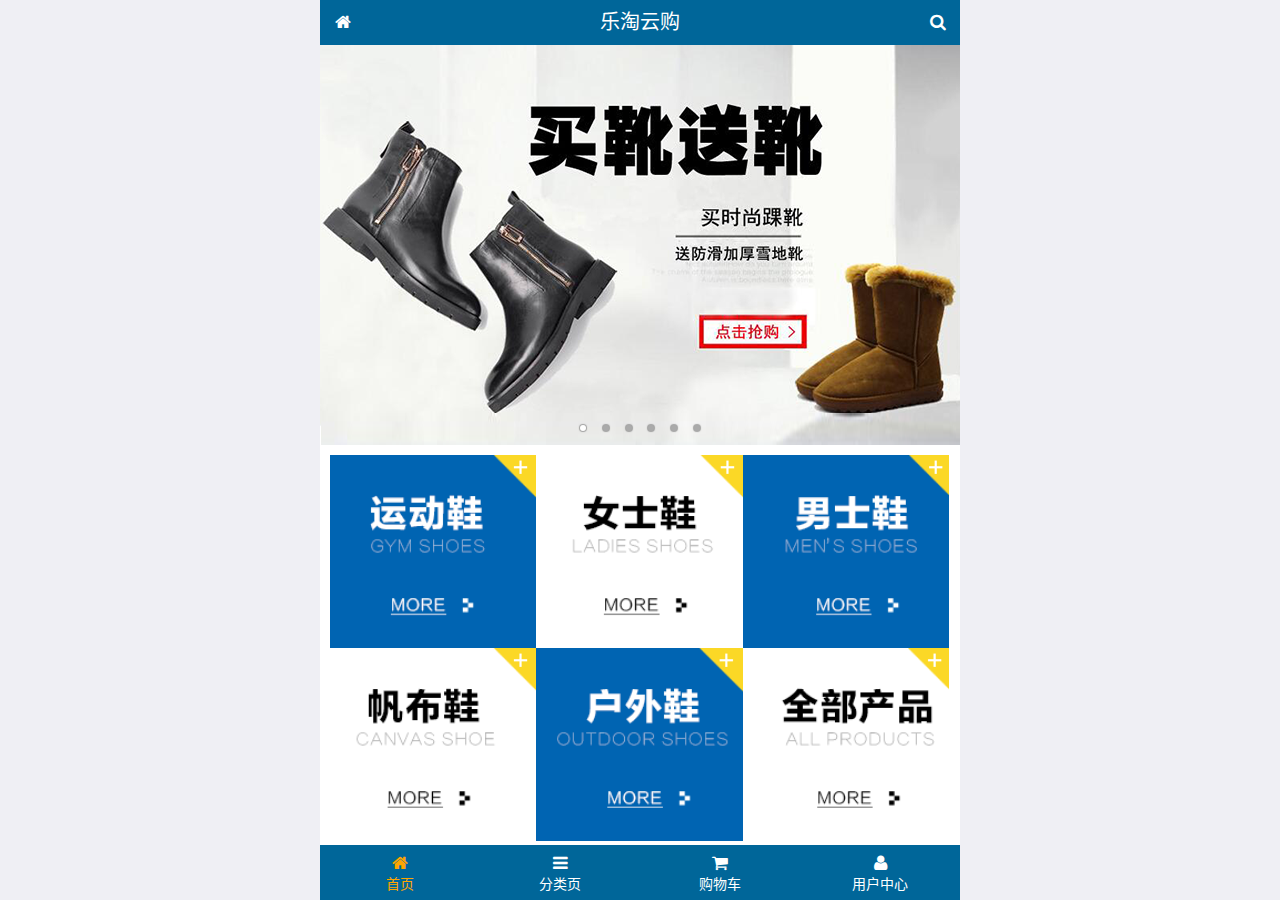
<file: public/mobile/index.html>
<!DOCTYPE html>
<html lang="zh-CN">
<head>
  <meta charset="UTF-8">
  <title>乐淘商城</title>
  <meta name="viewport" content="width=device-width, user-scalable=no, initial-scale=1.0, maximum-scale=1.0, minimum-scale=1.0">
  <!-- 引入字体图标库的css -->
  <link rel="stylesheet" href="./lib/fa/css/font-awesome.min.css">
  <link rel="stylesheet" href="./lib/mui/css/mui.css">
  <link rel="stylesheet" href="./css/common.css">
  <link rel="stylesheet" href="./css/index.css">
  <link rel="icon" href="favicon.ico">
</head>
<body>
<!--<span class="fa fa-pause"></span>-->
<!--<span class="mui-icon mui-icon-camera"></span>-->

<!-- 全屏容器 -->
<div class="lt_container">

  <!-- 乐淘头部 -->
  <div class="lt_header">
    <a href="index.html" class="icon_left"><i class="fa fa-home"></i></a>
    <h3>乐淘云购</h3>
    <a href="search.html" class="icon_right"><i class="fa fa-search"></i></a>
  </div>

  <!-- 乐淘主体 -->
  <div class="lt_main">
    <div class="mui-scroll-wrapper">
      <div class="mui-scroll">
        <!--这里放置真实显示的DOM内容-->

        <!-- 轮播图 -->
        <div class="mui-slider">

          <!-- 图片区域 -->
          <div class="mui-slider-group mui-slider-loop">
            <!-- 添加假图 -->
            <div class="mui-slider-item mui-slider-item-duplicate">
              <a href="#"><img src="./images/banner6.png" /></a>
            </div>

            <div class="mui-slider-item"><a href="#"><img src="./images/banner1.png" /></a></div>
            <div class="mui-slider-item"><a href="#"><img src="./images/banner2.png" /></a></div>
            <div class="mui-slider-item"><a href="#"><img src="./images/banner3.png" /></a></div>
            <div class="mui-slider-item"><a href="#"><img src="./images/banner4.png" /></a></div>
            <div class="mui-slider-item"><a href="#"><img src="./images/banner5.png" /></a></div>
            <div class="mui-slider-item"><a href="#"><img src="./images/banner6.png" /></a></div>

            <!-- 添加假图 -->
            <div class="mui-slider-item mui-slider-item-duplicate">
              <a href="#"><img src="./images/banner1.png" /></a>
            </div>
          </div>

          <!-- 小圆点结构 -->
          <div class="mui-slider-indicator">
            <div class="mui-indicator mui-active"></div>
            <div class="mui-indicator"></div>
            <div class="mui-indicator"></div>
            <div class="mui-indicator"></div>
            <div class="mui-indicator"></div>
            <div class="mui-indicator"></div>
          </div>

        </div>

        <!-- 导航区域 -->
        <div class="lt_nav">
          <ul class="mui-clearfix">
            <li><a href="#"><img src="./images/nav1.png" alt=""></a></li>
            <li><a href="#"><img src="./images/nav2.png" alt=""></a></li>
            <li><a href="#"><img src="./images/nav3.png" alt=""></a></li>
            <li><a href="#"><img src="./images/nav4.png" alt=""></a></li>
            <li><a href="#"><img src="./images/nav5.png" alt=""></a></li>
            <li><a href="#"><img src="./images/nav6.png" alt=""></a></li>
          </ul>
        </div>

        <!-- 产品区域 -->
        <div class="lt_product">
          <ul>
            <li class="lt_product_item">
              <a href="#">
                <img src="./images/product.jpg" alt="">
                <p class="info mui-ellipsis-2">adidas阿迪达斯 男式 场下休闲篮球鞋S83700场下休闲篮球鞋S83700 </p>
                <p>
                  <span class="price">¥560</span>
                  <span class="oldPrice">¥580</span>
                </p>
                <button class="mui-btn mui-btn-primary">立即购买</button>
              </a>
            </li>
            <li class="lt_product_item">
              <a href="#">
                <img src="./images/product.jpg" alt="">
                <p class="info mui-ellipsis-2">adidas阿迪达斯 男式 场下休闲篮球鞋S83700场下休闲篮球鞋S83700 </p>
                <p>
                  <span class="price">¥560</span>
                  <span class="oldPrice">¥580</span>
                </p>
                <button class="mui-btn mui-btn-primary">立即购买</button>
              </a>
            </li>
            <li class="lt_product_item">
              <a href="#">
                <img src="./images/product.jpg" alt="">
                <p class="info mui-ellipsis-2">adidas阿迪达斯 男式 场下休闲篮球鞋S83700场下休闲篮球鞋S83700 </p>
                <p>
                  <span class="price">¥560</span>
                  <span class="oldPrice">¥580</span>
                </p>
                <button class="mui-btn mui-btn-primary">立即购买</button>
              </a>
            </li>
            <li class="lt_product_item">
              <a href="#">
                <img src="./images/product.jpg" alt="">
                <p class="info mui-ellipsis-2">adidas阿迪达斯 男式 场下休闲篮球鞋S83700场下休闲篮球鞋S83700 </p>
                <p>
                  <span class="price">¥560</span>
                  <span class="oldPrice">¥580</span>
                </p>
                <button class="mui-btn mui-btn-primary">立即购买</button>
              </a>
            </li>
            <li class="lt_product_item">
              <a href="#">
                <img src="./images/product.jpg" alt="">
                <p class="info mui-ellipsis-2">adidas阿迪达斯 男式 场下休闲篮球鞋S83700场下休闲篮球鞋S83700 </p>
                <p>
                  <span class="price">¥560</span>
                  <span class="oldPrice">¥580</span>
                </p>
                <button class="mui-btn mui-btn-primary">立即购买</button>
              </a>
            </li>
            <li class="lt_product_item">
              <a href="#">
                <img src="./images/product.jpg" alt="">
                <p class="info mui-ellipsis-2">adidas阿迪达斯 男式 场下休闲篮球鞋S83700场下休闲篮球鞋S83700 </p>
                <p>
                  <span class="price">¥560</span>
                  <span class="oldPrice">¥580</span>
                </p>
                <button class="mui-btn mui-btn-primary">立即购买</button>
              </a>
            </li>
            <li class="lt_product_item">
              <a href="#">
                <img src="./images/product.jpg" alt="">
                <p class="info mui-ellipsis-2">adidas阿迪达斯 男式 场下休闲篮球鞋S83700场下休闲篮球鞋S83700 </p>
                <p>
                  <span class="price">¥560</span>
                  <span class="oldPrice">¥580</span>
                </p>
                <button class="mui-btn mui-btn-primary">立即购买</button>
              </a>
            </li>
            <li class="lt_product_item">
              <a href="#">
                <img src="./images/product.jpg" alt="">
                <p class="info mui-ellipsis-2">adidas阿迪达斯 男式 场下休闲篮球鞋S83700场下休闲篮球鞋S83700 </p>
                <p>
                  <span class="price">¥560</span>
                  <span class="oldPrice">¥580</span>
                </p>
                <button class="mui-btn mui-btn-primary">立即购买</button>
              </a>
            </li>
          </ul>
        </div>

      </div>
    </div>
  </div>

  <!-- 乐淘底部 -->
  <div class="lt_footer">
    <ul>
      <li><a href="index.html" class="current"><i class="fa fa-home"></i><p>首页</p></a></li>
      <li><a href="category.html"><i class="fa fa-bars"></i><p>分类页</p></a></li>
      <li><a href="cart.html"><i class="fa fa-shopping-cart"></i><p>购物车</p></a></li>
      <li><a href="user.html"><i class="fa fa-user"></i><p>用户中心</p></a></li>
    </ul>
  </div>
</div>


<script src="./lib/zepto/zepto.min.js"></script>
<script src="./lib/mui/js/mui.js"></script>
<script src="./js/common.js"></script>
</body>
</html>
</file>
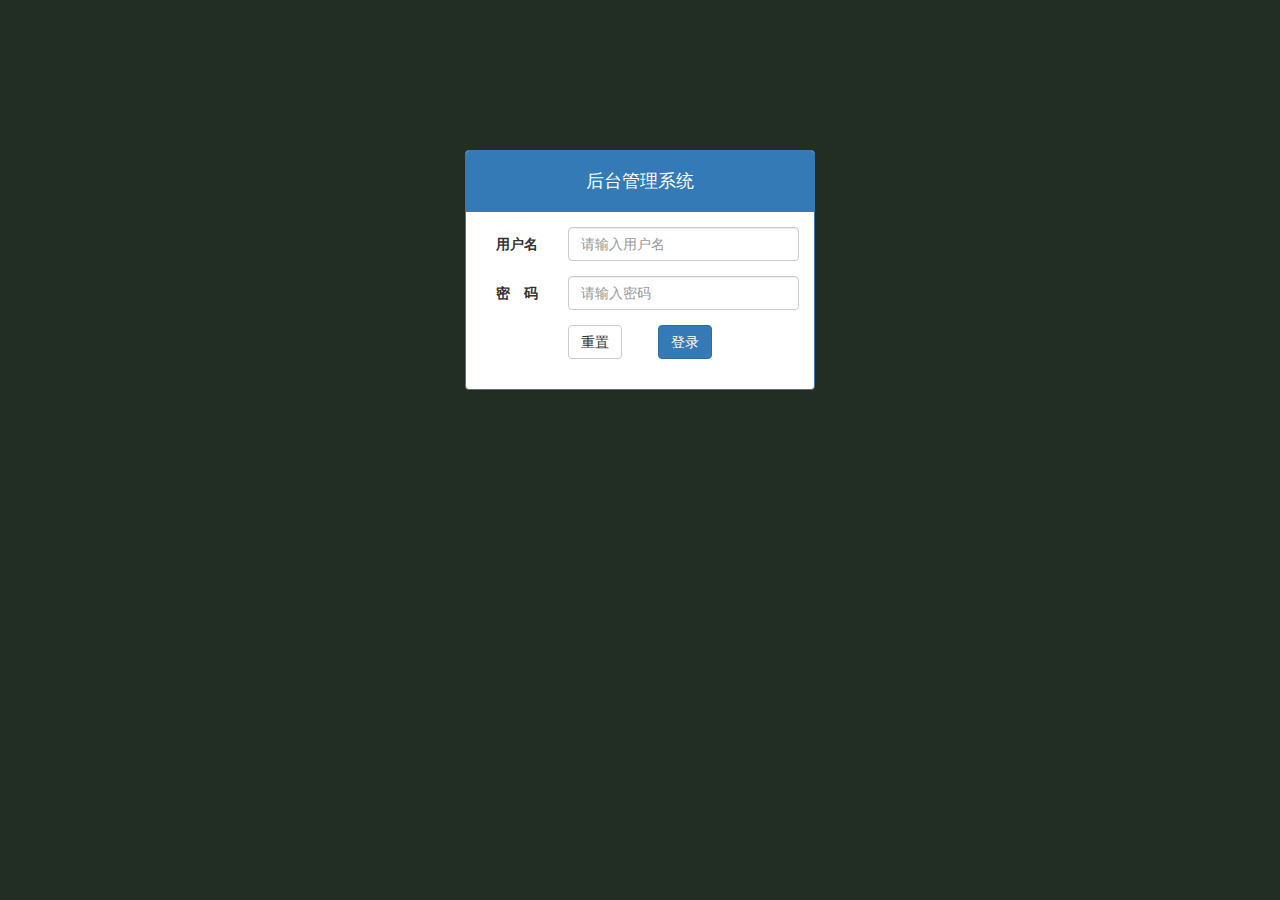
<file: public/back/login.html>
<!DOCTYPE html>
<html lang="en">
<head>
  <meta charset="UTF-8">
  <meta name="viewport" content="width=device-width, initial-scale=1.0">
  <meta http-equiv="X-UA-Compatible" content="ie=edge">
  <title>乐淘电商</title>
  <link rel="stylesheet" href="lib/bootstrap/css/bootstrap.css">
  <link rel="stylesheet" href="lib/bootstrap-validator/css/bootstrapValidator.css">
  <link rel="stylesheet" href="css/common.css">
  <link rel="stylesheet" href="lib/nprogress/nprogress.css">
</head>
<body class="body_bg">
  <div class="container">
    <div class="col-lg-4 col-lg-offset-4 mt_150">
        <div class="panel panel-primary">
            <div class="panel-heading">
              <h3 class="panel-title">后台管理系统</h3>
            </div>
            <div class="panel-body">
                <form class="form-horizontal" id="form">
                    <div class="form-group">
                      <label for="username" class="col-sm-3 control-label">用户名</label>
                      <div class="col-sm-9">
                        <input type="text" name="username" class="form-control" id="username" placeholder="请输入用户名">
                      </div>
                    </div>
                    <div class="form-group">
                      <label for="password" class="col-sm-3 control-label">密　码</label>
                      <div class="col-sm-9">
                        <input type="password" name="password" class="form-control" id="password" placeholder="请输入密码">
                      </div>
                    </div>
                   
                    <div class="form-group">
                      <div class="col-sm-offset-3 col-sm-6">
                        <button type="reset" class="btn btn-default pull-left">重置</button>
                        <button type="submit" class="btn btn-primary pull-right">登录</button>
                      </div>
                    </div>
                  </form>
            </div>
          </div>


    </div>
  </div>




  <script src="lib/jquery/jquery.min.js"></script>
  <script src="lib/bootstrap/js/bootstrap.min.js"></script>
  <script src="lib/bootstrap-validator/js/bootstrapValidator.js"></script>
  <script src="lib/nprogress/nprogress.js"></script>
  <script src="js/common.js"></script>
  <script src="js/login.js"></script>
</body>
</html>
</file>
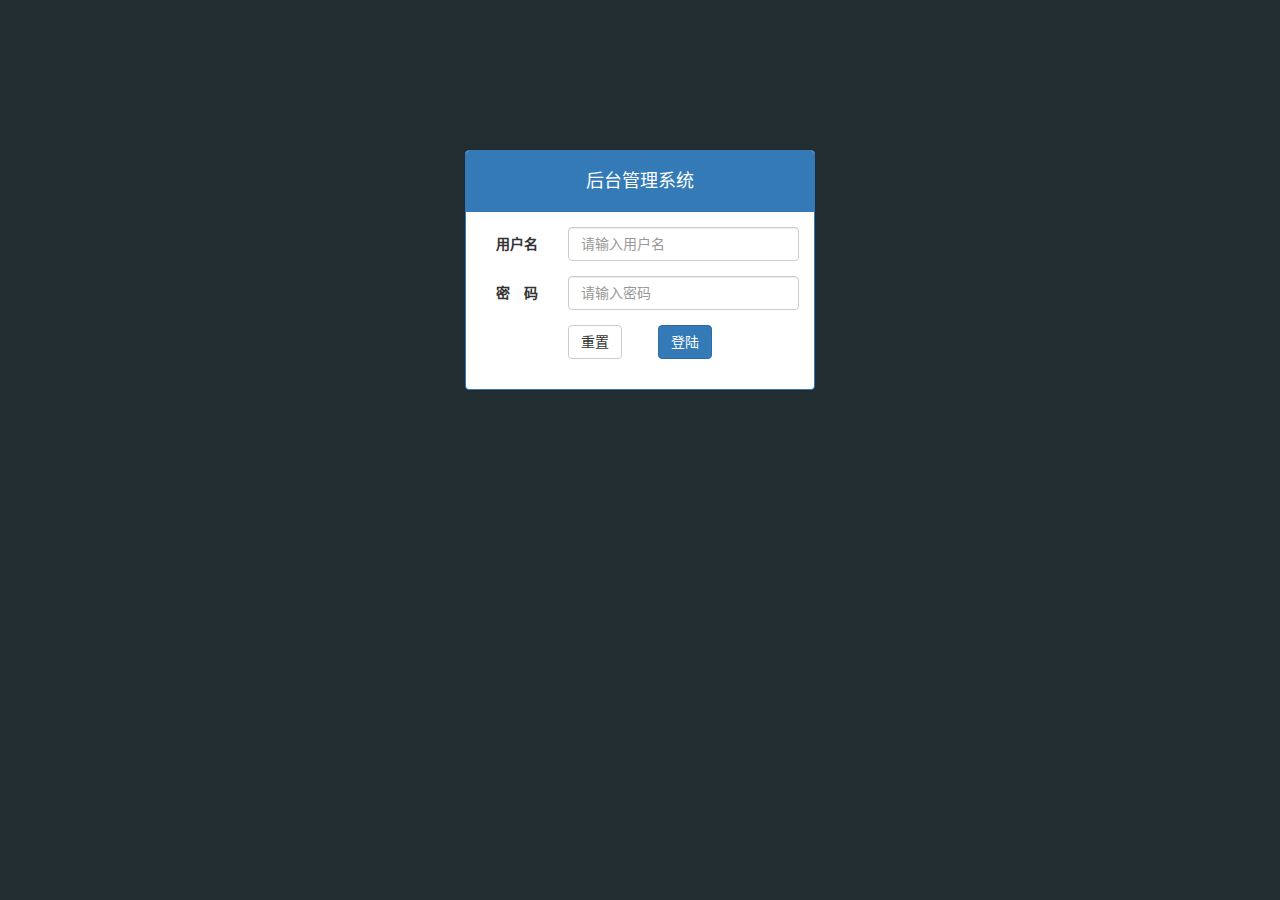
<file: public/back2/login.html>
<!DOCTYPE html>
<html lang="zh-CN">
<head>
  <meta charset="UTF-8">
  <title>乐淘电商</title>
  <meta name="viewport"
        content="width=device-width, user-scalable=no, initial-scale=1.0, maximum-scale=1.0, minimum-scale=1.0">
  <link rel="stylesheet" href="./lib/bootstrap/css/bootstrap.css">
  <link rel="stylesheet" href="./lib/bootstrap-validator/css/bootstrapValidator.min.css">
  <!-- 引入自己的 css -->
  <link rel="stylesheet" href="./css/common.css">
</head>
<body class="body_bg">


<!-- 响应式版心 -->
<div class="container">
  <div class="col-lg-4 col-lg-offset-4 mt_150">

    <!-- 面板 -->
    <div class="panel panel-primary">
      <!-- 头部 -->
      <div class="panel-heading">
        <h3 class="panel-title">后台管理系统</h3>
      </div>

      <!-- 面板内容 -->
      <div class="panel-body">
        <form class="form-horizontal" id="form">
          <div class="form-group">
            <label for="username"  class="col-sm-3 control-label">用户名</label>
            <div class="col-sm-9">
              <input type="text"  name="username"  class="form-control" id="username" placeholder="请输入用户名">
            </div>
          </div>
          <div class="form-group">
            <!-- 全角的空格, 可以用于调整间隙  -->
            <label for="password" class="col-sm-3 control-label">密　码</label>
            <div class="col-sm-9">
              <input type="password" name="password" class="form-control" id="password" placeholder="请输入密码">
            </div>
          </div>
          <div class="form-group">
            <div class="col-sm-offset-3 col-sm-6">
              <button type="reset" class="btn btn-default pull-left">重置</button>
              <button type="submit" class="btn btn-primary pull-right">登陆</button>
            </div>
          </div>
        </form>
      </div>
    </div>

  </div>
</div>



<script src="./lib/jquery/jquery.min.js"></script>
<script src="./lib/bootstrap/js/bootstrap.min.js"></script>
<script src="./lib/bootstrap-validator/js/bootstrapValidator.js"></script>

<script src="./js/login.js"></script>

</body>
</html>
</file>
<file: public/mobile/css/common.css>
html, body {
  width: 100%;
  height: 100%;
}

ul {
  list-style: none;
  margin: 0;
  padding: 0;
}
img {
  display: block;
  width: 100%;
}

/* 全屏容器 */
.lt_container {
  width: 100%;
  height: 100%;
  background-color: #fff;
  min-width: 320px;
  max-width: 640px;
  margin: 0 auto;
  position: relative;
  padding-top: 45px;
  padding-bottom: 55px;
}

.lt_header {
  position: absolute;
  left: 0;
  top: 0;
  width: 100%;
  height: 45px;
  background-color: #006699;
  padding-left: 45px;
  padding-right: 45px;
}

.lt_header .icon_left,
.lt_header .icon_right {
  width: 45px;
  height: 45px;
  line-height: 45px;
  text-align: center;
  position: absolute;
  top: 0;
  color: #fff;
}
.lt_header .icon_left {
  left: 0;
}
.lt_header .icon_right {
  right: 0;
}

.lt_header h3 {
  height: 45px;
  line-height: 45px;
  color: #fff;
  font-size: 20px;
  text-align: center;
  margin: 0;
  font-weight: normal;
}



.lt_footer {
  position: absolute;
  left: 0;
  bottom: 0;
  width: 100%;
  height: 55px;
  background-color: #006699;
  overflow: hidden;
}
.lt_footer li {
  float: left;
  width: 25%;
  text-align: center;
}
.lt_footer li a {
  width: 100%;
  height: 100%;
  display: block;
  color: #fff;
  padding-top: 8px;
}
.lt_footer li p {
  color: #fff;
  margin: 0;
}

.lt_footer li a.current {
  color: orange;
}
.lt_footer li a.current p{
  color: orange;
}



.lt_main {
  width: 100%;
  height: 100%;
  position: relative;
}



/* 公共的搜索框样式 */
.lt_search {
  padding: 10px;
  position: relative;
}
.lt_search .search_input {
  height: 34px;
  font-size: 12px;
  margin: 0;
  border-radius: 5px;
  border: 1px solid #007AFF;
}
.lt_search .search_btn {
  position: absolute;
  right: 10px;
  top: 10px;
  border-radius: 0 5px 5px 0;
}



/* 公共的商品样式 */
.lt_product {
  padding: 10px;
}
.lt_product_item {
  border: 1px solid #ccc;
  padding: 10px;
  float: left;
  width: 48%;
  margin-bottom: 10px;
  text-align: center;
}
.lt_product_item a {
  display: block;
  width: 100%;
  height: 100%;
}
.lt_product_item:nth-child(2n+1) {
  margin-right: 4%;
}
.lt_product_item .info {
  text-align: left;
  height: 40px;
}
.lt_product_item .price {
  color: red;
}
.lt_product_item .oldPrice {
  text-decoration: line-through;
}

.lt_product_item img {
  width: 130px;
  height: 130px;
  margin: 0 auto;
}



/* 公共的尺码样式 */
.lt_size span {
  width: 25px;
  height: 25px;
  text-align: center;
  line-height: 25px;
  display: inline-block;
  border: 1px solid #ccc;
  font-size: 12px;
  margin: 3px 0;
}
.lt_size span.current {
  background-color: orange;
  color: #fff;
}
</file>
<file: public/mobile/css/index.css>
.lt_nav {
  padding: 10px;
}
.lt_nav li {
  float: left;
  width: 33.3%;
}
.lt_nav li a {
  display: block;
}
</file>
<file: public/back/css/common.css>
a{
  text-decoration: none;
}
a:link,
a:visited,
a:hover,
a:active{
  text-decoration: none;
}
img{
  display: block;
  width:100%;
}
ul{
  margin: 0;
  padding: 0;
  list-style: none;
}
.table{
  margin-top: 20px;
}
.table.table-bordered th,
.table.table-bordered td{
text-align: center;
vertical-align: middle;
}
.body_bg{
  background-color: #222d23;
}
.panel-title{
  height: 40px;
  line-height: 40px;
  text-align: center;
  font-size: 18px;
}
.mt_150{
  margin-top: 150px;
}

.it_aside{
  width: 180px;
  height: 100%;
  position: fixed;
  left: 0;
  top:0;
  background-color: #222D32;
  z-index: 999;
  transition:all 1s;

}
.it_aside.hidemenu{
  left: -180px;
}
.it_aside .brand{
  width: 180px;
  height: 50px;
  background-color: #367FA9;
}
.it_aside .brand a{
  display: block;
  height: 50px;
  width: 100%;
  color: #fff;
  font-size: 20px;
  line-height: 50px;
  text-align: center;
}
.it_aside .user{
  height: 180px;
  padding-top: 30px;
}
.it_aside .user img{
  width: 80px;
  height: 80px;
  border-radius: 50%;
  margin:  0 auto;
}
.it_aside .user p{
  line-height: 40px;
  text-align: center;
  font-size: 18px;
  color: #fff;
}
.it_aside .nav a{
  display: block;
  color:#fff;
  height: 40px;
  line-height: 40px;
  border-left: 3px solid transparent;
  padding-left: 40px;
}
.it_aside .nav a.active{
  background-color: #1D1F21;
  border-left: 3px solid #069;
}
.it_aside .nav a i{
  margin-right: 4px;
}
.it_aside .nav .child{
  display: none;
}
.it_aside .nav .child a{
  padding-left: 60px;

}
.it_main{
  padding-left: 180px;
  padding-top: 50px;
  height: 1000px;
  transition:all 1s;
  
}
.it_main.hidemenu{
  padding-left: 0px;

}
.it_top{
  height:50px;
  width: 100%;
  position: fixed;
  left: 0;
  top: 0;
  background-color: #3C8DBC;
  padding-left: 180px;
  transition:all 1s;
  z-index: 666;
}
.it_top.hidemenu{
  padding-left: 0px;
}
.it_top a{
  height: 50px;
  width:50px;
  line-height: 50px;
  text-align: center;
  color: #fff;
  font-size: 16px;
}
.it_content{
  padding-top: 20px;
  padding-left: 16px;
  padding-right: 16px;
}

.red{
  color: #A94442;
}
.it_content .content_left,
.it_content .content_right{
  width: 48%;
  height: 400px;
  background-color: sandybrown;
}

.it_content tbody img{
  width: auto;
  height: 50px;
  margin: 0 auto;
}
#secModal img{
  width:auto;
  height: 100px;
  /* margin: 0 auto; */
}
</file>
<file: public/back/lib/nprogress/nprogress.css>
/* Make clicks pass-through */
#nprogress {
  pointer-events: none;
}

#nprogress .bar {
  background: greenyellow;

  position: fixed;
  z-index: 10000;
  top: 0;
  left: 0;

  width: 100%;
  height: 2px;
}

/* Fancy blur effect */
#nprogress .peg {
  display: block;
  position: absolute;
  right: 0px;
  width: 100px;
  height: 100%;
  box-shadow: 0 0 10px #29d, 0 0 5px #29d;
  opacity: 1.0;

  -webkit-transform: rotate(3deg) translate(0px, -4px);
      -ms-transform: rotate(3deg) translate(0px, -4px);
          transform: rotate(3deg) translate(0px, -4px);
}

/* Remove these to get rid of the spinner */
#nprogress .spinner {
  display: block;
  position: fixed;
  z-index: 1031;
  top: 15px;
  right: 15px;
}

#nprogress .spinner-icon {
  width: 18px;
  height: 18px;
  box-sizing: border-box;

  border: solid 2px transparent;
  border-top-color: #29d;
  border-left-color: #29d;
  border-radius: 50%;

  -webkit-animation: nprogress-spinner 400ms linear infinite;
          animation: nprogress-spinner 400ms linear infinite;
}

.nprogress-custom-parent {
  overflow: hidden;
  position: relative;
}

.nprogress-custom-parent #nprogress .spinner,
.nprogress-custom-parent #nprogress .bar {
  position: absolute;
}

@-webkit-keyframes nprogress-spinner {
  0%   { -webkit-transform: rotate(0deg); }
  100% { -webkit-transform: rotate(360deg); }
}
@keyframes nprogress-spinner {
  0%   { transform: rotate(0deg); }
  100% { transform: rotate(360deg); }
}
</file>
<file: public/back2/css/common.css>
.body_bg {
  background-color: #222D32;
}

.panel-title {
  height: 40px;
  line-height: 40px;
  text-align: center;
  font-size: 18px;
}

.mt_150 {
  margin-top: 150px;
}
</file>
<file: public/back/lib/bootstrap-validator/css/bootstrapValidator.css>
/**
 * BootstrapValidator (http://bootstrapvalidator.com)
 * The best jQuery plugin to validate form fields. Designed to use with Bootstrap 3
 *
 * @author      http://twitter.com/nghuuphuoc
 * @copyright   (c) 2013 - 2014 Nguyen Huu Phuoc
 * @license     MIT
 */

.bv-form .help-block {
    margin-bottom: 0;
}
.bv-form .tooltip-inner {
    text-align: left;
}
.nav-tabs li.bv-tab-success > a {
    color: #3c763d;
}
.nav-tabs li.bv-tab-error > a {
    color: #a94442;
}
</file>
<file: public/back2/lib/bootstrap-validator/css/bootstrapValidator.min.css>
/*!
 * BootstrapValidator (http://bootstrapvalidator.com)
 * The best jQuery plugin to validate form fields. Designed to use with Bootstrap 3
 *
 * @version     v0.5.1, built on 2014-08-22 4:55:09 PM
 * @author      https://twitter.com/nghuuphuoc
 * @copyright   (c) 2013 - 2014 Nguyen Huu Phuoc
 * @license     MIT
 */

.bv-form .help-block{margin-bottom:0}.bv-form .tooltip-inner{text-align:left}.nav-tabs li.bv-tab-success>a{color:#3c763d}.nav-tabs li.bv-tab-error>a{color:#a94442}
</file>
